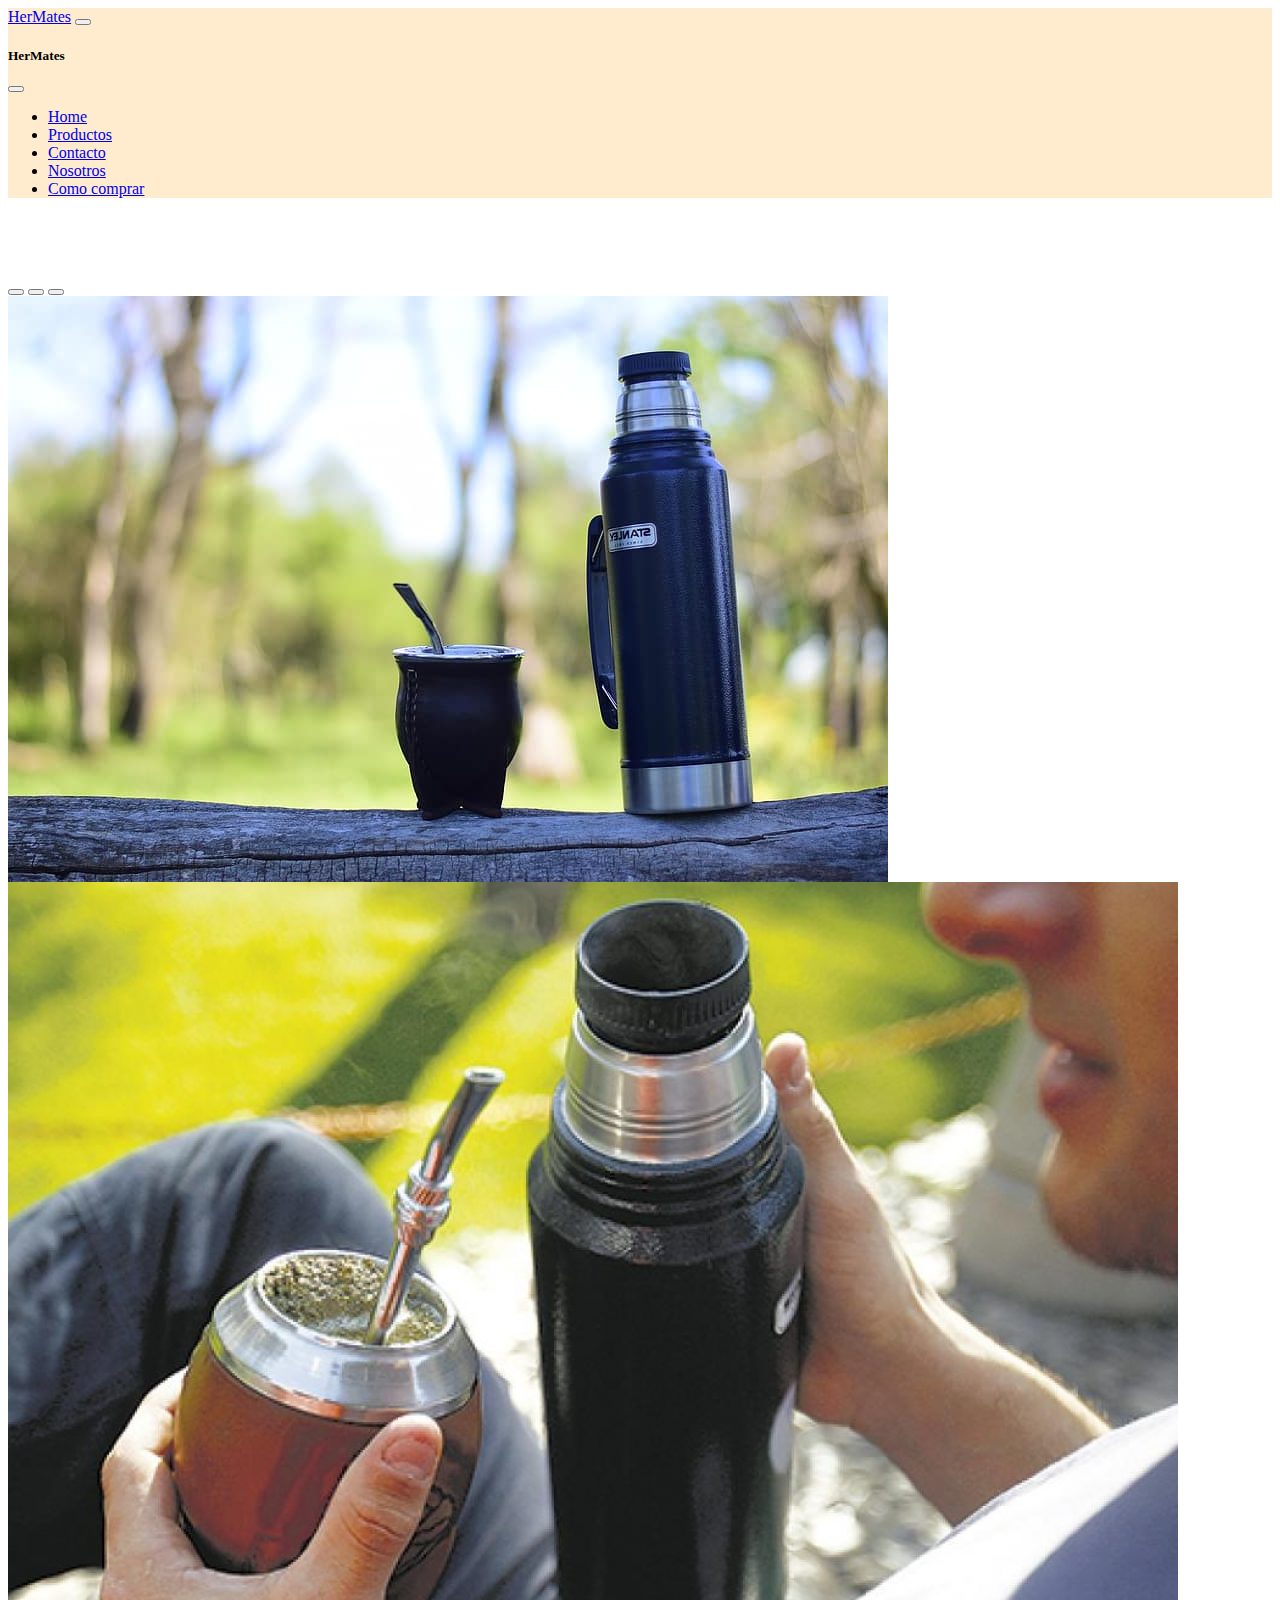
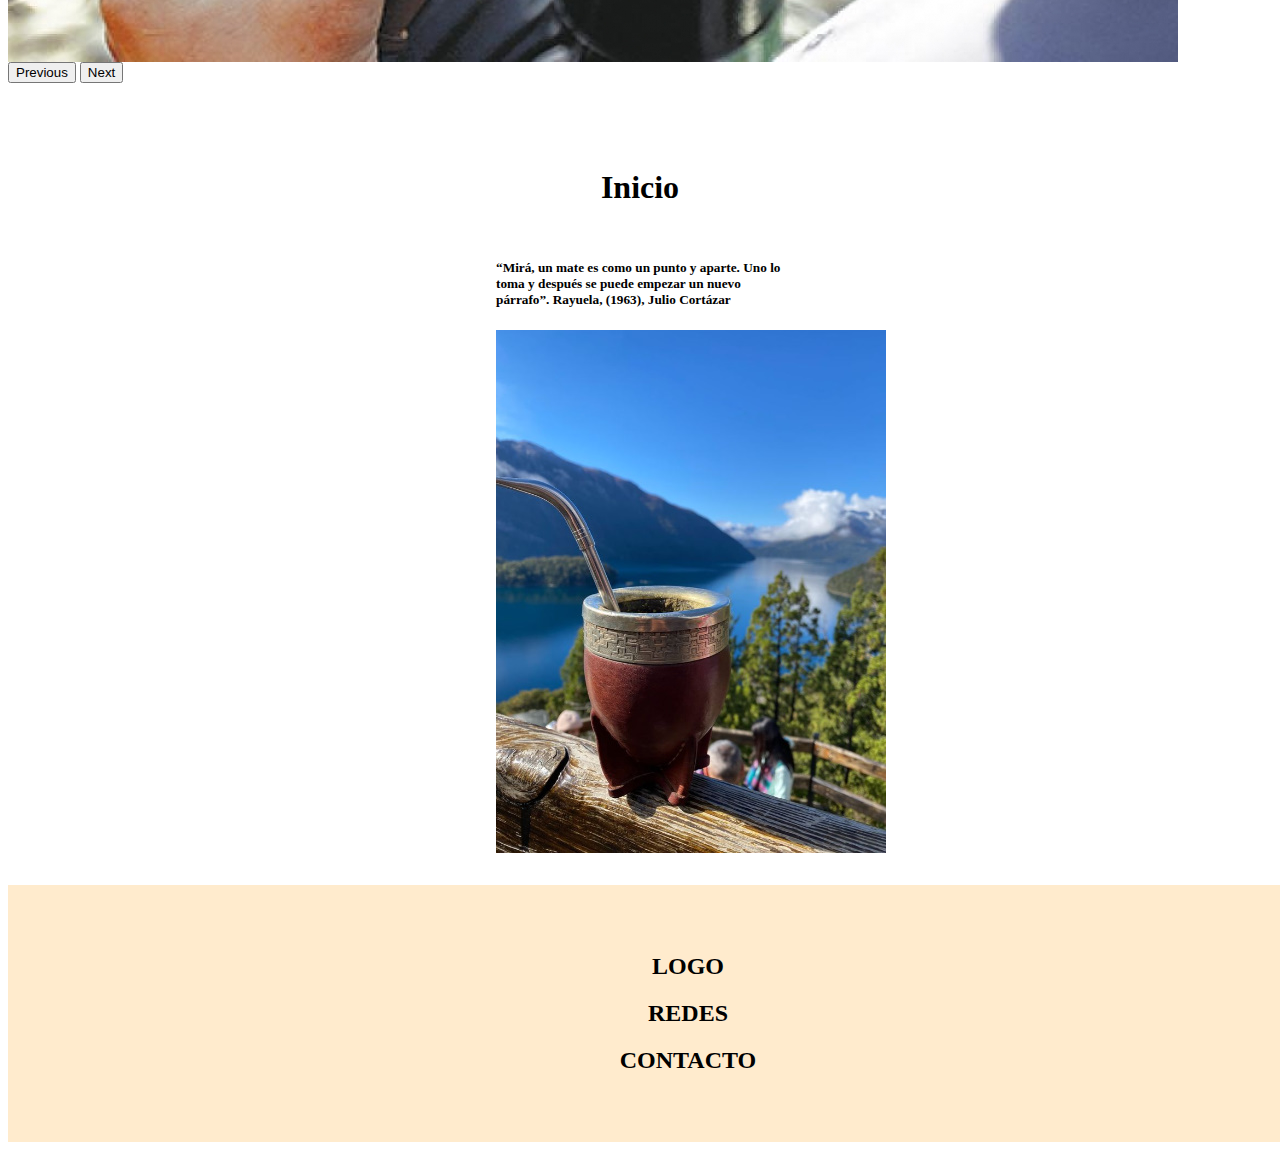
<file: index.html>
<html lang="es">
<head>
	<meta charset="UTF-8">
	<meta name="viewport" content="width=device-width, initial-scale=1.0">
	<!-- CSS BOOTSTRAP -->
	<link href="https://cdn.jsdelivr.net/npm/bootstrap@5.1.3/dist/css/bootstrap.min.css" rel="stylesheet" integrity="sha384-1BmE4kWBq78iYhFldvKuhfTAU6auU8tT94WrHftjDbrCEXSU1oBoqyl2QvZ6jIW3" crossorigin="anonymous">
	<!-- NUESTRO CSS -->
	<link rel="stylesheet" href="css/estilo.css">
	<title>HERMATES</title>
</head>
<body>
   <!-- LOGO + NAV -->
  <div class="container-fluid">
    <div class="row">
      <div class="col-12">
        <nav class="navbar navbar-light bg-light fixed-top">
          <div class="container-fluid">
            <a class="navbar-brand" href="#">HerMates</a>
            <button class="navbar-toggler" type="button" data-bs-toggle="offcanvas" data-bs-target="#offcanvasNavbar" aria-controls="offcanvasNavbar">
              <span class="navbar-toggler-icon"></span>
            </button>
            <div class="offcanvas offcanvas-end" tabindex="-1" id="offcanvasNavbar" aria-labelledby="offcanvasNavbarLabel">
              <div class="offcanvas-header">
                <h5 class="offcanvas-title" id="offcanvasNavbarLabel">HerMates</h5>
                <button type="button" class="btn-close text-reset" data-bs-dismiss="offcanvas" aria-label="Close"></button>
              </div>
              <div class="offcanvas-body">
                <ul class="navbar-nav justify-content-end flex-grow-1 pe-3">
                  <li class="nav-item">
                    <a class="nav-link active" aria-current="page" href="#">Home </a>
                  </li>
                  <li class="nav-item">
                    <a class="nav-link" href="pages/productos.html">Productos</a>
                  </li>
                  <li class="nav-item">
                    <a class="nav-link" href="pages/contacto.html">Contacto</a>
                  </li>
                  <li class="nav-item">
                    <a class="nav-link" href="pages/nosotros.html">Nosotros</a>
                  </li>
                  <li class="nav-item">
                    <a class="nav-link" href="pages/como-comprar.html">Como comprar</a>
                  </li>
              </div>
            </div>
          </div>
        </nav>
      </div>
    </div>
  </div>
  <!-- CARRUSEL -->
  <div class="container chicho">
    <div class="row">
      <div class="col-12 col-lg-12">
        <div id="carouselExampleIndicators" class="carousel slide" data-bs-ride="carousel">
          <div class="carousel-indicators">
            <button type="button" data-bs-target="#carouselExampleIndicators" data-bs-slide-to="0" class="active" aria-current="true" aria-label="Slide 1"></button>
            <button type="button" data-bs-target="#carouselExampleIndicators" data-bs-slide-to="1" aria-label="Slide 2"></button>
            <button type="button" data-bs-target="#carouselExampleIndicators" data-bs-slide-to="2" aria-label="Slide 3"></button>
          </div>
          <div class="carousel-inner">
            <div class="carousel-item active">
              <img src="assets/img/matelo.jpg" class="d-block w-100" alt="messi">
            </div>
            <div class="carousel-item">
              <img src="assets/img/materoo.jpg" class="d-block w-100" alt="messi">
            </div>
          </div>
          <button class="carousel-control-prev" type="button" data-bs-target="#carouselExampleIndicators" data-bs-slide="prev">
            <span class="carousel-control-prev-icon" aria-hidden="true"></span>
            <span class="visually-hidden">Previous</span>
          </button>
          <button class="carousel-control-next" type="button" data-bs-target="#carouselExampleIndicators" data-bs-slide="next">
            <span class="carousel-control-next-icon" aria-hidden="true"></span>
            <span class="visually-hidden">Next</span>
          </button>
        </div>  
      </div>
    </div>
  </div>
  <!-- MAIN -->
  <main class="container-fluid toro">
    <div class="row">
      <div class="col-12 col-lg-12 centrar">
        <H1> Inicio </H1>
      </div>
      <div class="row">
        <div class="col-12 col-lg-6">
          <div class="card" style="width: 18rem;">
            <div class="card-body">
              <h5 class="card-title">“Mirá, un mate es como un punto y aparte. Uno lo toma y después se puede empezar un nuevo párrafo”. Rayuela, (1963), Julio Cortázar</h5>
            </div>
          </div>
        </div>
        <div class="col-12 col-lg-6">
          <div class="card" style="width: 18rem;">
            <img src="assets/img/matezo.jpg" class="card-img-top" alt="...">
          </div>
        </div>
      </div>
    </div>
  </main>
  <!-- FOOTER -->
  <footer class="container-fluid">
    <div class="row">
      <div class="col-12 col-lg-4">
        <h2>LOGO</h2>
      </div>
      <div class="col-12 col-lg-4">
        <h2>REDES</h2>
      </div>
      <div class="col-12 col-lg-4">
        <h2>CONTACTO</h2>
      </div>
    </div>
  </footer>
    <script src="https://cdn.jsdelivr.net/npm/bootstrap@5.1.3/dist/js/bootstrap.bundle.min.js" integrity="sha384-ka7Sk0Gln4gmtz2MlQnikT1wXgYsOg+OMhuP+IlRH9sENBO0LRn5q+8nbTov4+1p" crossorigin="anonymous"></script>
</body>
</html>
</file>
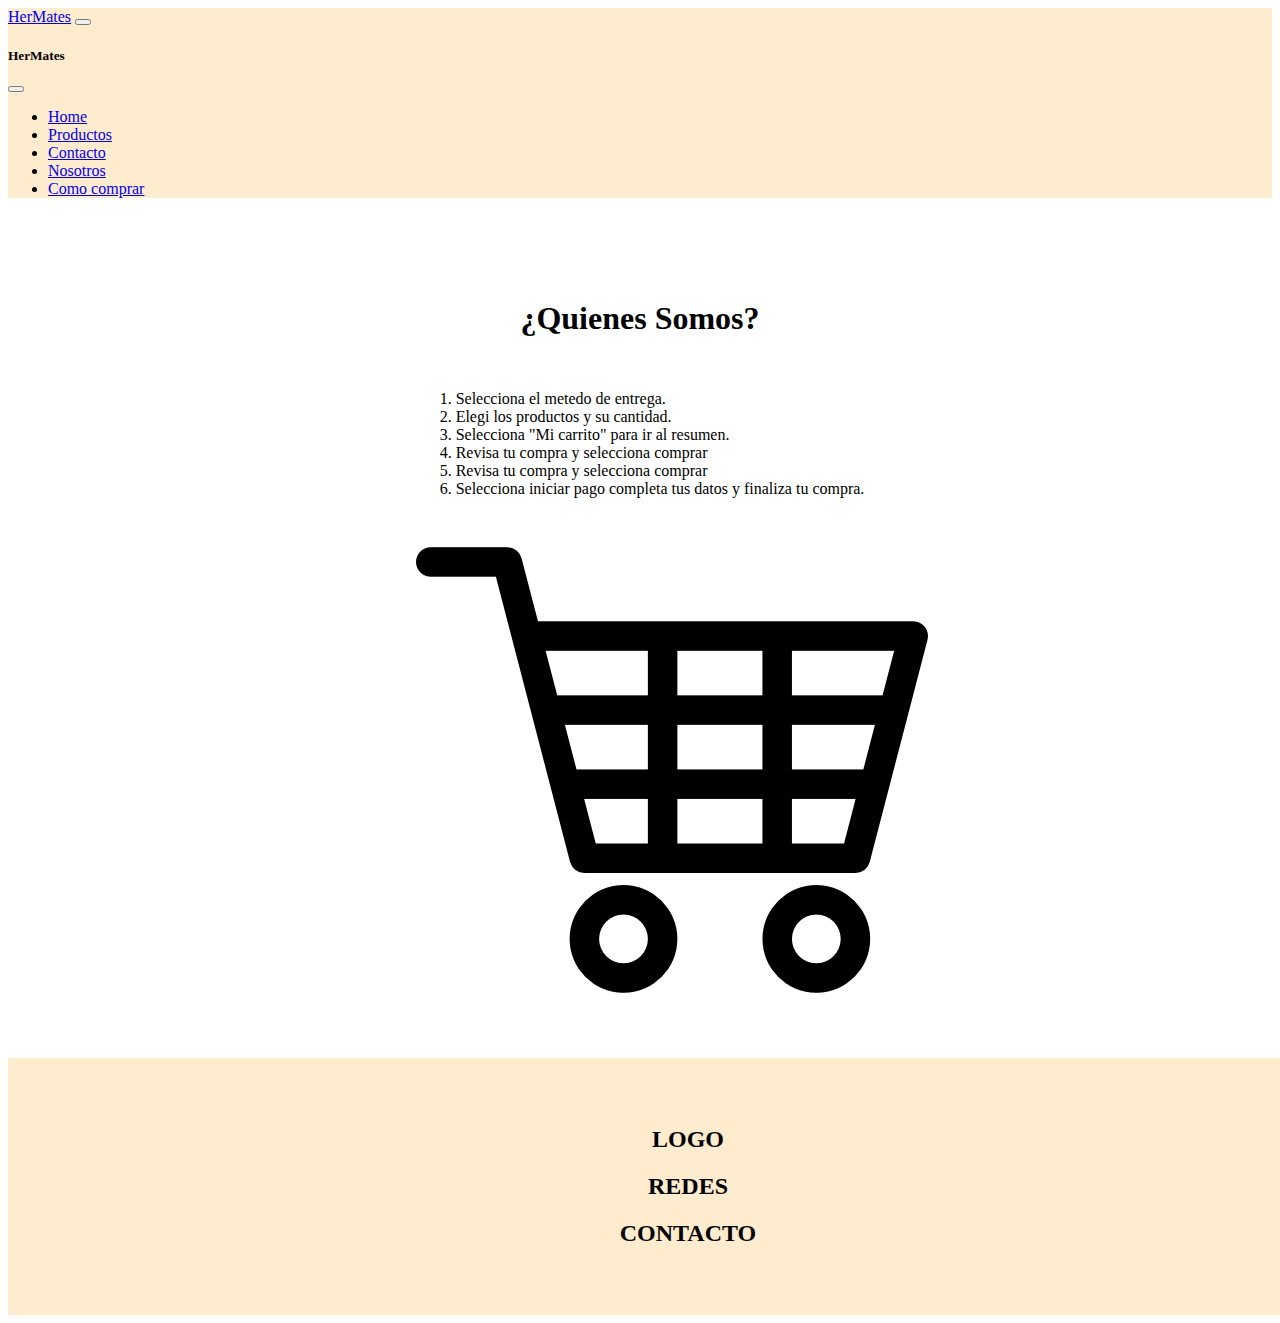
<file: pages/como-comprar.html>
<html lang="es">
<head>
	<meta charset="UTF-8">
	<meta name="viewport" content="width=device-width, initial-scale=1.0">
	<!-- CSS BOOTSTRAP -->
	<link href="https://cdn.jsdelivr.net/npm/bootstrap@5.1.3/dist/css/bootstrap.min.css" rel="stylesheet" integrity="sha384-1BmE4kWBq78iYhFldvKuhfTAU6auU8tT94WrHftjDbrCEXSU1oBoqyl2QvZ6jIW3" crossorigin="anonymous">
	<!-- NUESTRO CSS -->
	<link rel="stylesheet" href="../css/estilo.css">
	<title>HERMATES</title>
</head>
<body>
   <!-- LOGO + NAV -->
  <div class="container-fluid">
    <div class="row">
      <div class="col-12">
        <nav class="navbar navbar-light bg-light fixed-top">
          <div class="container-fluid">
            <a class="navbar-brand" href="#">HerMates</a>
            <button class="navbar-toggler" type="button" data-bs-toggle="offcanvas" data-bs-target="#offcanvasNavbar" aria-controls="offcanvasNavbar">
              <span class="navbar-toggler-icon"></span>
            </button>
            <div class="offcanvas offcanvas-end" tabindex="-1" id="offcanvasNavbar" aria-labelledby="offcanvasNavbarLabel">
              <div class="offcanvas-header">
                <h5 class="offcanvas-title" id="offcanvasNavbarLabel">HerMates</h5>
                <button type="button" class="btn-close text-reset" data-bs-dismiss="offcanvas" aria-label="Close"></button>
              </div>
              <div class="offcanvas-body">
                <ul class="navbar-nav justify-content-end flex-grow-1 pe-3">
                  <li class="nav-item">
                    <a class="nav-link active" aria-current="page" href="../index.html">Home </a>
                  </li>
                  <li class="nav-item">
                    <a class="nav-link" href="productos.html">Productos</a>
                  </li>
                  <li class="nav-item">
                    <a class="nav-link" href="contacto.html">Contacto</a>
                  </li>
                  <li class="nav-item">
                    <a class="nav-link" href="nosotros.html">Nosotros</a>
                  </li>
                  <li class="nav-item">
                    <a class="nav-link" href="como-comprar.html">Como comprar</a>
                  </li>
              </div>
            </div>
          </div>
        </nav>
      </div>
    </div>
  </div>
  <!-- MAIN -->
  <main class="container-fluid toro">
    <div class="row">
      <div class="col-12 col-lg-12 centrar">
        <H1> ¿Quienes Somos? </H1>
      </div>
      <div class="row">
        <div class="col-12 col-lg-12">
          <ol class="list-group list-group-numbered">
            <li class="list-group-item">Selecciona el metedo de entrega.</li>
            <li class="list-group-item">Elegi los productos y su cantidad.</li>
            <li class="list-group-item">Selecciona "Mi carrito" para ir al resumen.</li>
            <li class="list-group-item">Revisa tu compra y selecciona comprar</li>
            <li class="list-group-item">Revisa tu compra y selecciona comprar</li>
            <li class="list-group-item">Selecciona iniciar pago completa tus datos y finaliza tu compra.</li>
          </ol>
        </div>
      </div>
      <div class="col-12 col-lg-12">
          <div class="card" style="width: 10rem;">
            <img src="../assets/img/carrito.png" class="card-img-top" alt="dueños">
        </div>
    </div>

  </main>
  <!-- FOOTER -->
  <footer class="container-fluid">
    <div class="row">
      <div class="col-12 col-lg-4">
        <h2>LOGO</h2>
      </div>
      <div class="col-12 col-lg-4">
        <h2>REDES</h2>
      </div>
      <div class="col-12 col-lg-4">
        <h2>CONTACTO</h2>
      </div>
    </div>
  </footer>
    <script src="https://cdn.jsdelivr.net/npm/bootstrap@5.1.3/dist/js/bootstrap.bundle.min.js" integrity="sha384-ka7Sk0Gln4gmtz2MlQnikT1wXgYsOg+OMhuP+IlRH9sENBO0LRn5q+8nbTov4+1p" crossorigin="anonymous"></script>
</body>
</html>
</file>
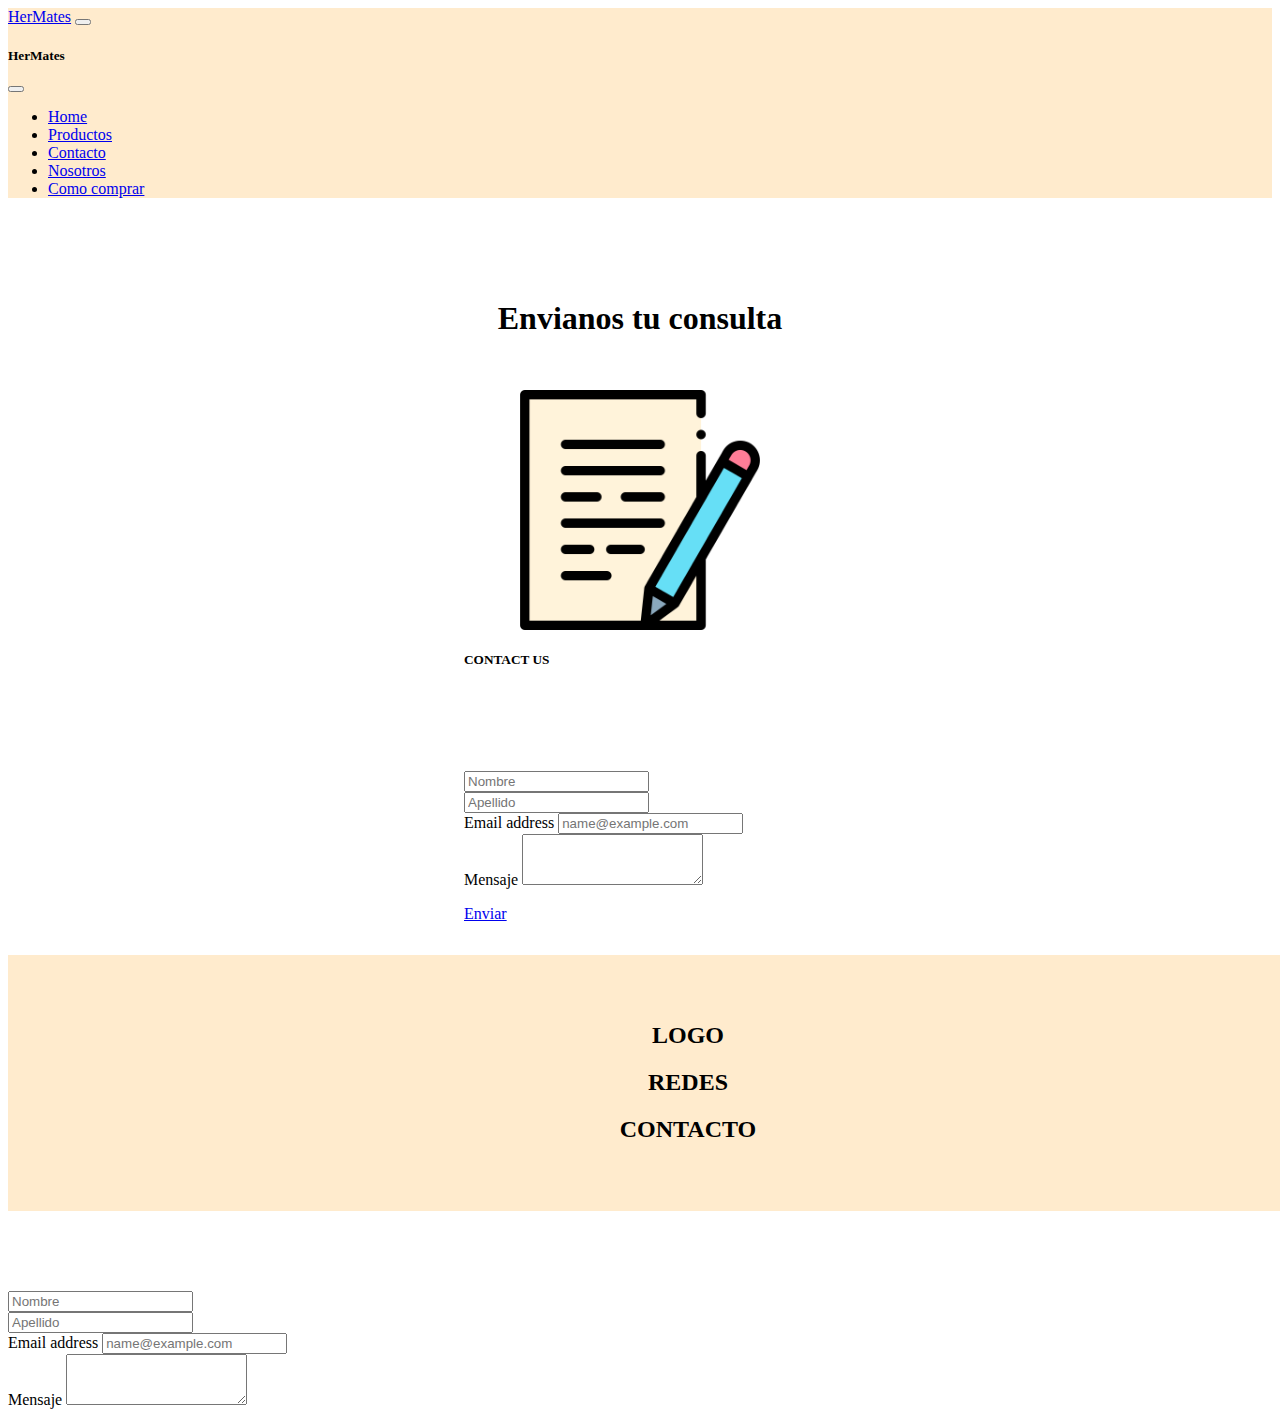
<file: pages/contacto.html>
<html lang="es">
<head>
	<meta charset="UTF-8">
	<meta name="viewport" content="width=device-width, initial-scale=1.0">
	<!-- CSS BOOTSTRAP -->
	<link href="https://cdn.jsdelivr.net/npm/bootstrap@5.1.3/dist/css/bootstrap.min.css" rel="stylesheet" integrity="sha384-1BmE4kWBq78iYhFldvKuhfTAU6auU8tT94WrHftjDbrCEXSU1oBoqyl2QvZ6jIW3" crossorigin="anonymous">
	<!-- NUESTRO CSS -->
	<link rel="stylesheet" href="../css/estilo.css">
	<title>HERMATES</title>
</head>
<body>
  <!-- LOGO + NAV -->
  <div class="container">
    <div class="row">
      <div class="col-12">
        <nav class="navbar navbar-light bg-light fixed-top">
          <div class="container-fluid">
            <a class="navbar-brand" href="#">HerMates</a>
            <button class="navbar-toggler" type="button" data-bs-toggle="offcanvas" data-bs-target="#offcanvasNavbar" aria-controls="offcanvasNavbar">
              <span class="navbar-toggler-icon"></span>
            </button>
            <div class="offcanvas offcanvas-end" tabindex="-1" id="offcanvasNavbar" aria-labelledby="offcanvasNavbarLabel">
              <div class="offcanvas-header">
                <h5 class="offcanvas-title" id="offcanvasNavbarLabel">HerMates</h5>
                <button type="button" class="btn-close text-reset" data-bs-dismiss="offcanvas" aria-label="Close"></button>
              </div>
              <div class="offcanvas-body">
                <ul class="navbar-nav justify-content-end flex-grow-1 pe-3">
                  <li class="nav-item">
                    <a class="nav-link active" aria-current="page" href="../index.html">Home </a>
                  </li>
                  <li class="nav-item">
                    <a class="nav-link" href="productos.html">Productos</a>
                  </li>
                  <li class="nav-item">
                    <a class="nav-link" href="contacto.html">Contacto</a>
                  </li>
                  <li class="nav-item">
                    <a class="nav-link" href="nosotros.html">Nosotros</a>
                  </li>
                  <li class="nav-item">
                    <a class="nav-link" href="como-comprar.html">Como comprar</a>
                  </li>
              </div>
            </div>
          </div>
        </nav>  
      </div>
    </div>
  </div>
  <!-- CONTENIDO -->
  <main class="container-fluid toro">
    <div class="row">
      <div class="col-12 col-lg-12 centrar">
        <H1> Envianos tu consulta </H1>
      </div>
      <div class="row">
        <div class="col-12 col-lg-6">
          <div class="card tarjeta" style="">
            <img src="../assets/img/contactoform.png" class="contactoform" alt="mate camionero">
          </div>
        </div>
        <div class="col-12 col-lg-6">
          <div class="card tarjetaa" style="">
            <h5 class="card-title">CONTACT US</h5>
            <form>
              <div class="form-group">
                <input type="text" class="form-control" id="exampleFormControlInput1" placeholder="Nombre">
              </div>
              <div class="form-group">
                <input type="text" class="form-control" id="exampleFormControlInput2" placeholder="Apellido">
              </div>
              <div class="form-group">
                <label for="exampleFormControlInput1">Email address</label>
                <input type="email" class="form-control" id="exampleFormControlInput1" placeholder="name@example.com">
              </div>
              <div class="form-group">
                <label for="exampleFormControlTextarea1">Mensaje</label>
                <textarea class="form-control" id="exampleFormControlTextarea1" rows="3"></textarea>
              </div>
            </form>
            <div class="card-body">
              <a href="#" class="btn btn-primary">Enviar</a>
            </div>
          </div>
        </div>
      </div>
    </div>
  </main>
  <!-- FOOTER -->
  <footer class="container-fluid">
      <div class="row">
        <div class="col-12 col-lg-4">
          <h2>LOGO</h2>
        </div>
        <div class="col-12 col-lg-4">
          <h2>REDES</h2>
        </div>
        <div class="col-12 col-lg-4">
          <h2>CONTACTO</h2>
        </div>
      </div>
  </footer>
    <script src="https://cdn.jsdelivr.net/npm/bootstrap@5.1.3/dist/js/bootstrap.bundle.min.js" integrity="sha384-ka7Sk0Gln4gmtz2MlQnikT1wXgYsOg+OMhuP+IlRH9sENBO0LRn5q+8nbTov4+1p" crossorigin="anonymous"></script>
</body>
</html>


            <form>
              <div class="form-group">
                <input type="text" class="form-control" id="exampleFormControlInput1" placeholder="Nombre">
              </div>
              <div class="form-group">
                <input type="text" class="form-control" id="exampleFormControlInput2" placeholder="Apellido">
              </div>
              <div class="form-group">
                <label for="exampleFormControlInput1">Email address</label>
                <input type="email" class="form-control" id="exampleFormControlInput1" placeholder="name@example.com">
              </div>
              <div class="form-group">
                <label for="exampleFormControlTextarea1">Mensaje</label>
                <textarea class="form-control" id="exampleFormControlTextarea1" rows="3"></textarea>
              </div>
            </form>
</file>
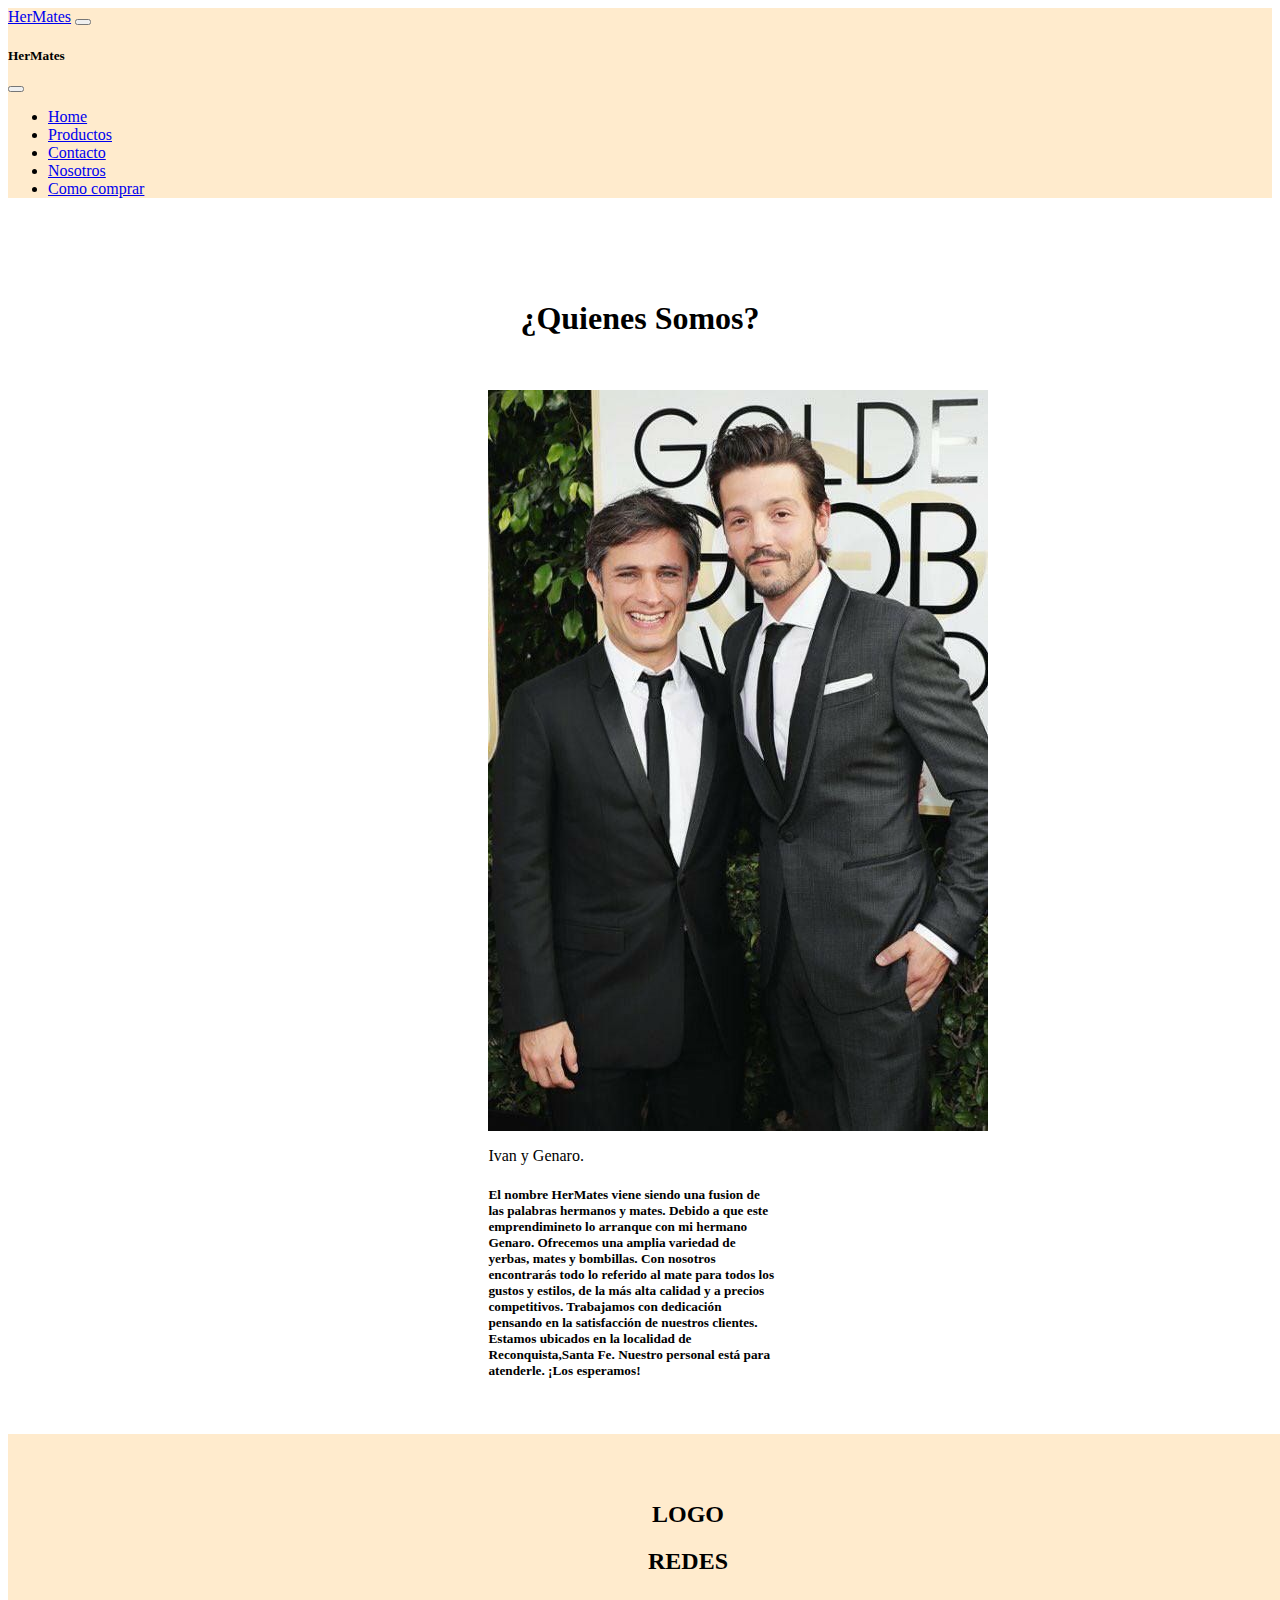
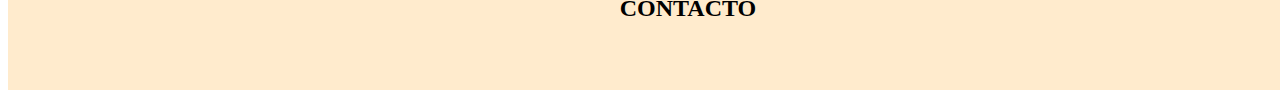
<file: pages/nosotros.html>
<html lang="es">
<head>
	<meta charset="UTF-8">
	<meta name="viewport" content="width=device-width, initial-scale=1.0">
	<!-- CSS BOOTSTRAP -->
	<link href="https://cdn.jsdelivr.net/npm/bootstrap@5.1.3/dist/css/bootstrap.min.css" rel="stylesheet" integrity="sha384-1BmE4kWBq78iYhFldvKuhfTAU6auU8tT94WrHftjDbrCEXSU1oBoqyl2QvZ6jIW3" crossorigin="anonymous">
	<!-- NUESTRO CSS -->
	<link rel="stylesheet" href="../css/estilo.css">
	<title>HERMATES</title>
</head>
<body>
   <!-- LOGO + NAV -->
  <div class="container-fluid">
    <div class="row">
      <div class="col-12">
        <nav class="navbar navbar-light bg-light fixed-top">
          <div class="container-fluid">
            <a class="navbar-brand" href="#">HerMates</a>
            <button class="navbar-toggler" type="button" data-bs-toggle="offcanvas" data-bs-target="#offcanvasNavbar" aria-controls="offcanvasNavbar">
              <span class="navbar-toggler-icon"></span>
            </button>
            <div class="offcanvas offcanvas-end" tabindex="-1" id="offcanvasNavbar" aria-labelledby="offcanvasNavbarLabel">
              <div class="offcanvas-header">
                <h5 class="offcanvas-title" id="offcanvasNavbarLabel">HerMates</h5>
                <button type="button" class="btn-close text-reset" data-bs-dismiss="offcanvas" aria-label="Close"></button>
              </div>
              <div class="offcanvas-body">
                <ul class="navbar-nav justify-content-end flex-grow-1 pe-3">
                  <li class="nav-item">
                    <a class="nav-link active" aria-current="page" href="../index.html">Home </a>
                  </li>
                  <li class="nav-item">
                    <a class="nav-link" href="productos.html">Productos</a>
                  </li>
                  <li class="nav-item">
                    <a class="nav-link" href="contacto.html">Contacto</a>
                  </li>
                  <li class="nav-item">
                    <a class="nav-link" href="nosotros.html">Nosotros</a>
                  </li>
                  <li class="nav-item">
                    <a class="nav-link" href="como-comprar.html">Como comprar</a>
                  </li>
              </div>
            </div>
          </div>
        </nav>
      </div>
    </div>
  </div>
  <!-- MAIN -->
  <main class="container-fluid toro">
    <div class="row">
      <div class="col-12 col-lg-12 centrar">
        <H1> ¿Quienes Somos? </H1>
      </div>
      <div class="row">
        <div class="col-12 col-lg-6">
          <div class="card" style="width: 18rem;">
            <img src="../assets/img/dueños.jpg" class="card-img-top" alt="dueños">
            <div class="card-body">
              <p class="card-text">Ivan y Genaro.</p>
            </div>
          </div>
        </div>
        <div class="col-12 col-lg-6">
          <div class="card" style="width: 18rem;">
            <div class="card-body">
              <h5 class="card-title">El nombre HerMates viene siendo una fusion de las palabras hermanos y mates. Debido a que este emprendimineto lo arranque con mi hermano Genaro. Ofrecemos una amplia variedad de yerbas, mates y bombillas. Con nosotros encontrarás todo lo referido al mate para todos los gustos y estilos, de la más alta calidad y a precios competitivos. Trabajamos con dedicación pensando en la satisfacción de nuestros clientes. Estamos ubicados en la localidad de Reconquista,Santa Fe. Nuestro personal está para atenderle. ¡Los esperamos!</h5>
            </div>
          </div>
        </div>
      </div>
    </div>
  </main>
  <!-- FOOTER -->
  <footer class="container-fluid">
    <div class="row">
      <div class="col-12 col-lg-4">
        <h2>LOGO</h2>
      </div>
      <div class="col-12 col-lg-4">
        <h2>REDES</h2>
      </div>
      <div class="col-12 col-lg-4">
        <h2>CONTACTO</h2>
      </div>
    </div>
  </footer>
    <script src="https://cdn.jsdelivr.net/npm/bootstrap@5.1.3/dist/js/bootstrap.bundle.min.js" integrity="sha384-ka7Sk0Gln4gmtz2MlQnikT1wXgYsOg+OMhuP+IlRH9sENBO0LRn5q+8nbTov4+1p" crossorigin="anonymous"></script>
</body>
</html>
</file>
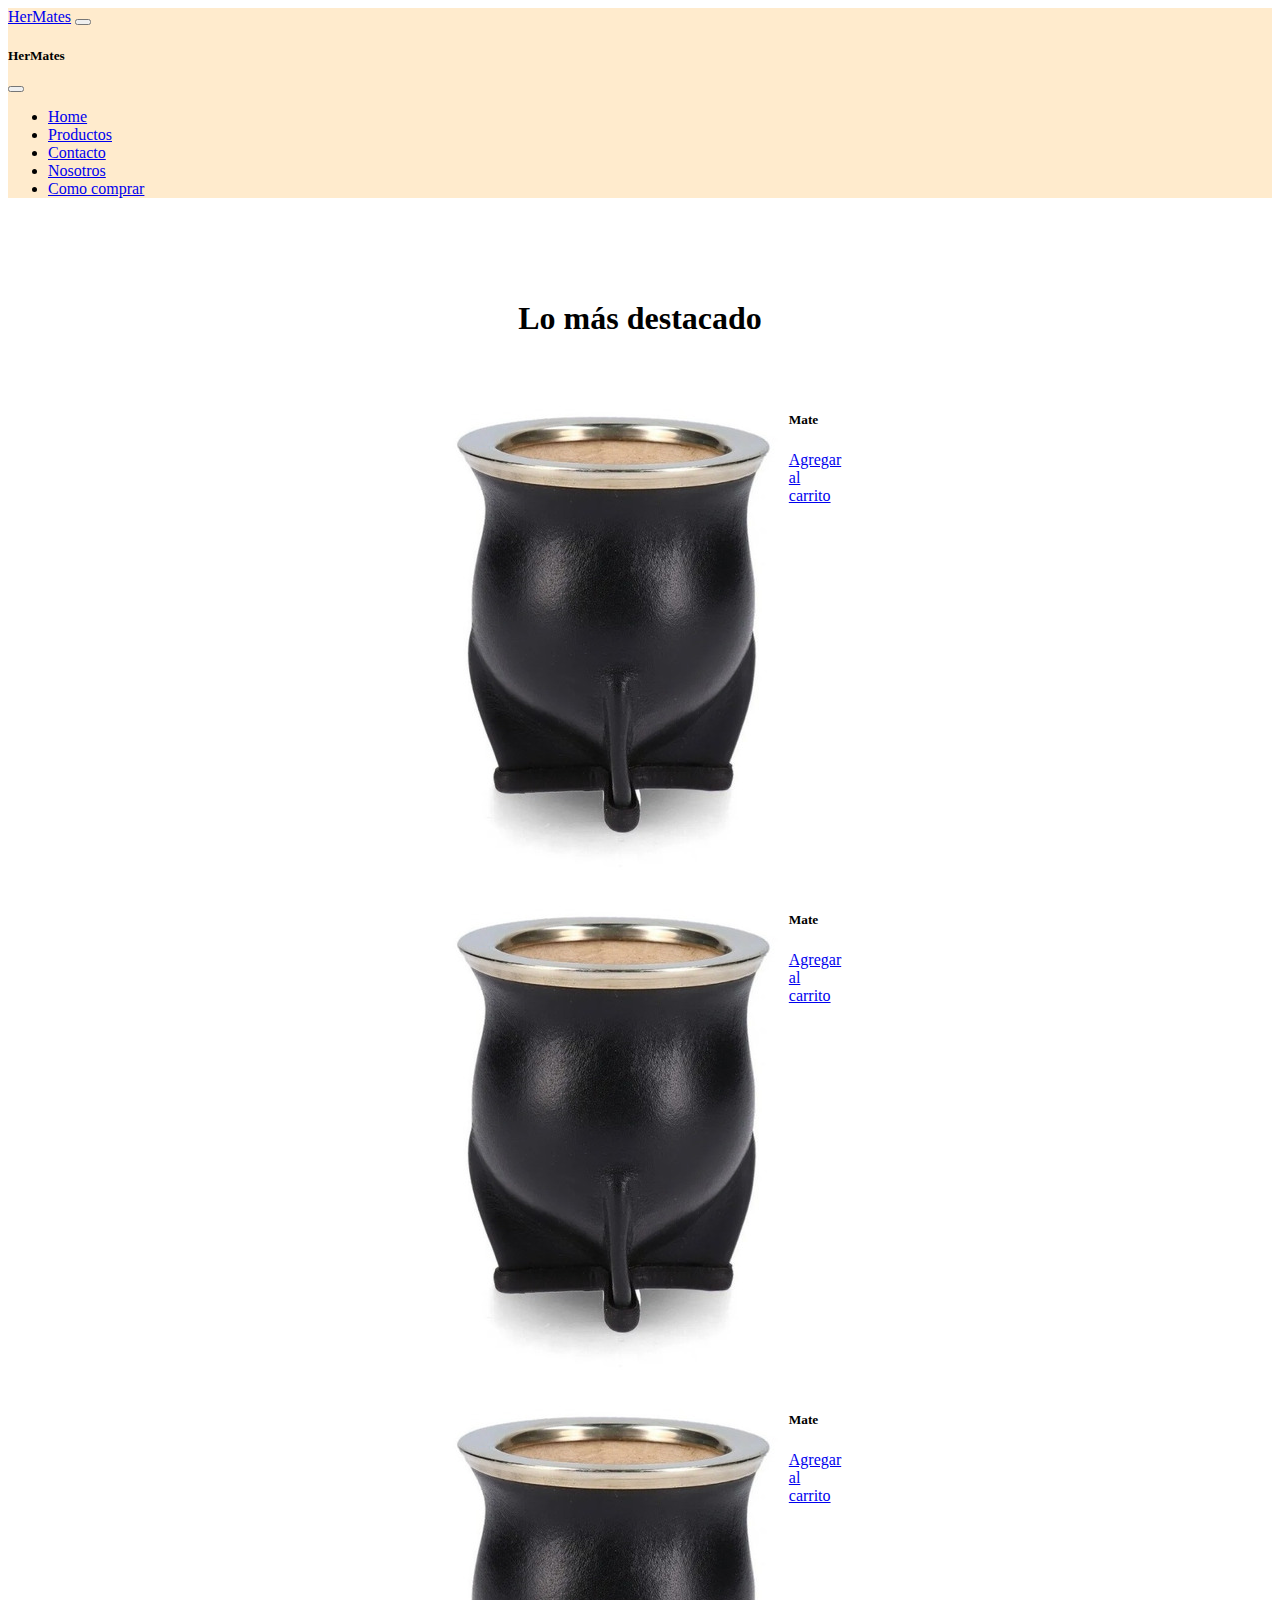
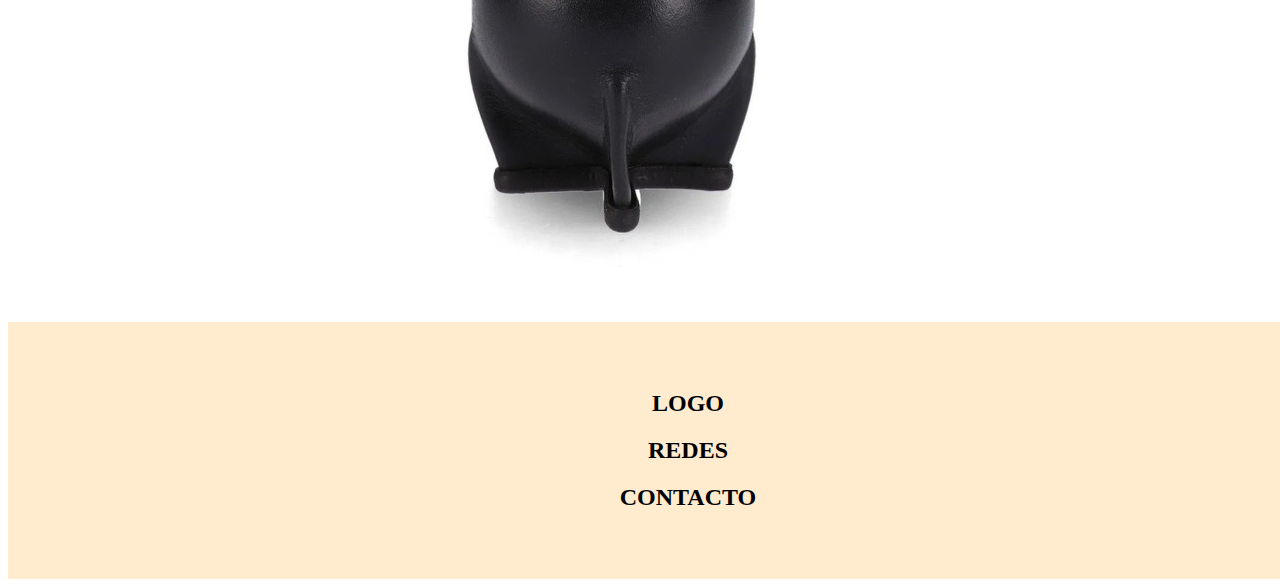
<file: pages/productos.html>
<html lang="es">
<head>
	<meta charset="UTF-8">
	<meta name="viewport" content="width=device-width, initial-scale=1.0">
	<!-- CSS BOOTSTRAP -->
	<link href="https://cdn.jsdelivr.net/npm/bootstrap@5.1.3/dist/css/bootstrap.min.css" rel="stylesheet" integrity="sha384-1BmE4kWBq78iYhFldvKuhfTAU6auU8tT94WrHftjDbrCEXSU1oBoqyl2QvZ6jIW3" crossorigin="anonymous">
	<!-- NUESTRO CSS -->
	<link rel="stylesheet" href="../css/estilo.css">
	<title>HERMATES</title>
</head>
<body>
  <!-- LOGO + NAV -->
  <div class="container">
    <div class="row">
      <div class="col-12">
        <nav class="navbar navbar-light bg-light fixed-top">
          <div class="container-fluid">
            <a class="navbar-brand" href="#">HerMates</a>
            <button class="navbar-toggler" type="button" data-bs-toggle="offcanvas" data-bs-target="#offcanvasNavbar" aria-controls="offcanvasNavbar">
              <span class="navbar-toggler-icon"></span>
            </button>
            <div class="offcanvas offcanvas-end" tabindex="-1" id="offcanvasNavbar" aria-labelledby="offcanvasNavbarLabel">
              <div class="offcanvas-header">
                <h5 class="offcanvas-title" id="offcanvasNavbarLabel">HerMates</h5>
                <button type="button" class="btn-close text-reset" data-bs-dismiss="offcanvas" aria-label="Close"></button>
              </div>
              <div class="offcanvas-body">
                <ul class="navbar-nav justify-content-end flex-grow-1 pe-3">
                  <li class="nav-item">
                    <a class="nav-link active" aria-current="page" href="../index.html">Home </a>
                  </li>
                  <li class="nav-item">
                    <a class="nav-link" href="productos.html">Productos</a>
                  </li>
                  <li class="nav-item">
                    <a class="nav-link" href="contacto.html">Contacto</a>
                  </li>
                  <li class="nav-item">
                    <a class="nav-link" href="nosotros.html">Nosotros</a>
                  </li>
                  <li class="nav-item">
                    <a class="nav-link" href="como-comprar.html">Como comprar</a>
                  </li>
              </div>
            </div>
          </div>
        </nav>  
      </div>
    </div>
  </div>
  <!-- CONTENIDO -->
  <main class="container-fluid toro">
    <div class="row">
      <div class="col-12 col-lg-12 centrar">
        <H1> Lo más destacado </H1>
      </div>
      <div class="row">
        <div class="col-12 col-lg-4">
          <div class="card tarjeta" style="">
            <img src="../assets/img/camionero.jpg" class="card-img-top" alt="mate camionero">
            <div class="card-body">
              <h5 class="card-title">Mate</h5>
              <a href="#" class="btn btn-primary">Agregar al carrito</a>
            </div>
          </div>
        </div>
        <div class="col-12 col-lg-4">
          <div class="card tarjeta" style="">
            <img src="../assets/img/camionero.jpg" class="card-img-top" alt="mate camionero">
            <div class="card-body">
              <h5 class="card-title">Mate</h5>
              <a href="#" class="btn btn-primary">Agregar al carrito</a>
            </div>
          </div>
        </div>
        <div class="col-12 col-lg-4">
          <div class="card tarjeta" style="">
            <img src="../assets/img/camionero.jpg" class="card-img-top" alt="mate camionero">
            <div class="card-body">
              <h5 class="card-title">Mate</h5>
              <a href="#" class="btn btn-primary">Agregar al carrito</a>
            </div>
        </div>
      </div>
    </div>
  </main>
  <!-- FOOTER -->
  <footer class="container-fluid">
    <div class="row">
      <div class="col-12 col-lg-4">
        <h2>LOGO</h2>
      </div>
      <div class="col-12 col-lg-4">
        <h2>REDES</h2>
      </div>
      <div class="col-12 col-lg-4">
        <h2>CONTACTO</h2>
      </div>
    </div>
  </footer>
    <script src="https://cdn.jsdelivr.net/npm/bootstrap@5.1.3/dist/js/bootstrap.bundle.min.js" integrity="sha384-ka7Sk0Gln4gmtz2MlQnikT1wXgYsOg+OMhuP+IlRH9sENBO0LRn5q+8nbTov4+1p" crossorigin="anonymous"></script>
</body>
</html>
</file>
<file: css/estilo.css>
footer{
	background: blanchedalmond;
	text-align: center;
	padding: 3rem;
	width: 100%;
}
.centrar {
	text-align: center;
}
main{
	display: flex;
	justify-content: center;
}
.fixed-top{
	background: blanchedalmond;
}
h1{
	padding: 2rem;
}
.toro{
	padding: 2rem;
}
form{
	padding-top: 5rem;
}
.contactoform{
	width: 15rem;
}
.tarjetaa{
	width: 100%;
}
.chicho{
	padding-top: 4rem;
}
@media only screen and (min-width: 0px) and (max-width: 768px){
	.tarjeta{
		width:13rem;}
    }

@media only screen and (min-width: 1024px){
    .tarjeta{width: 22rem;
    	display: flex;
    	justify-content: center;
    }
  }
</file>
